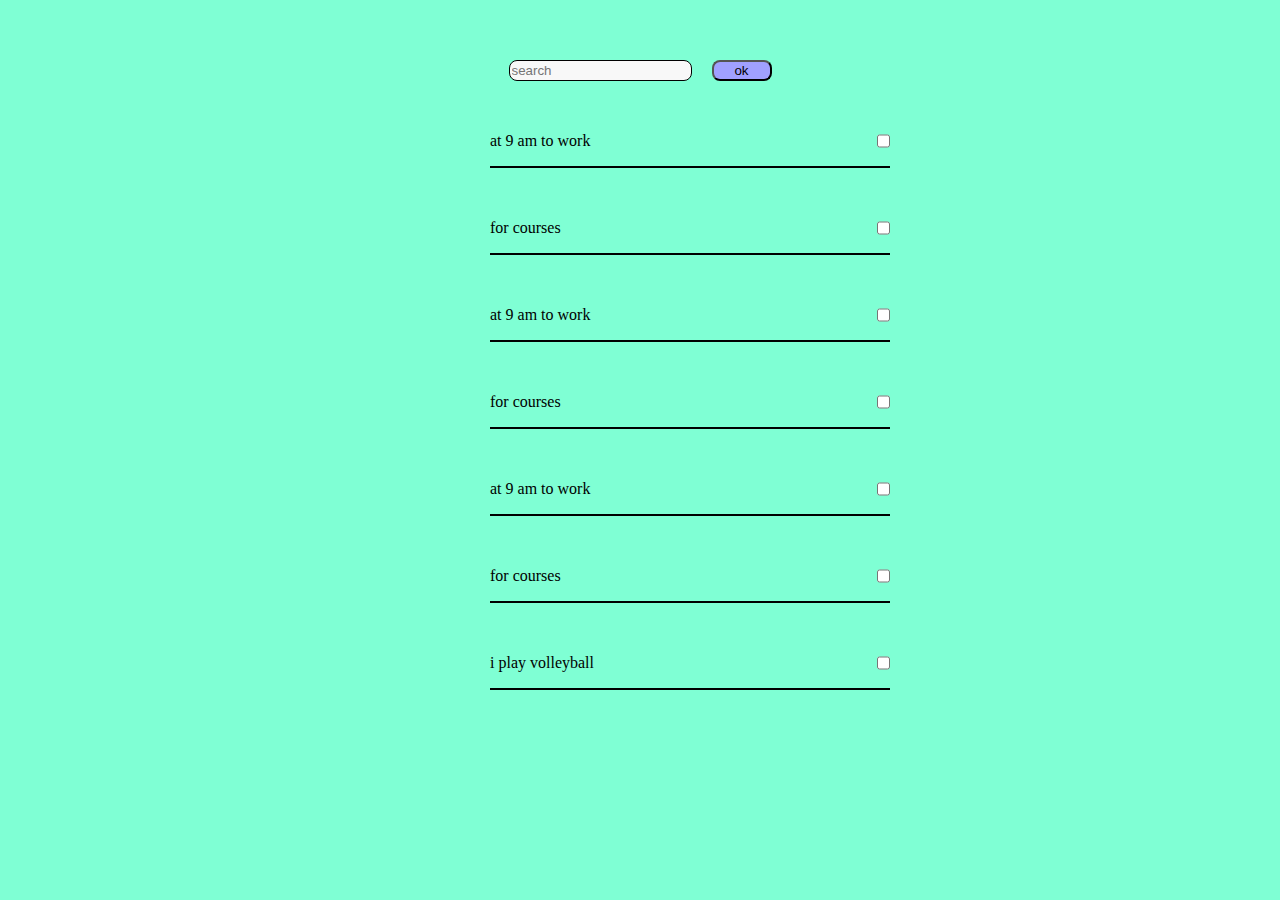
<file: home_work6/index.html>
<!DOCTYPE html>
<html lang="en">
<head>
    <meta charset="UTF-8">
    <meta name="viewport" content="width=device-width, initial-scale=1.0">
    <link rel="stylesheet" href="style.css">
    <title>Document</title>
</head>
<body>
    <div class="content">
        <input placeholder="search">
        <button>
            ok
        </button>
    </div>
    <div class="will">
        <div class="day1">
            <p>at 9 am to work</p>
            <input class="day2" type="checkbox">
        </div>
    
        <div class="day1">
             <p>for courses</p>
            <input class="day3" type="checkbox">
    
        </div>
        <div class="day1">
            <p>at 9 am to work</p>
            <input class="day4" type="checkbox">
    
        </div>
        <div class="day1">
            <p>for courses</p>
            <input class="day5" type="checkbox">
           
        </div>
        <div class="day1">
            <p>at 9 am to work</p>
            <input class="day6" type="checkbox">
           
        </div>
        <div class="day1">
            <p>for courses</p>
            <input class="day7" type="checkbox">
           
        </div>
        <div class="day1">
            <p>i play volleyball</p>
            <input class="day2" type="checkbox">
        
        </div>
    </div>
</body>
</html>
</file>
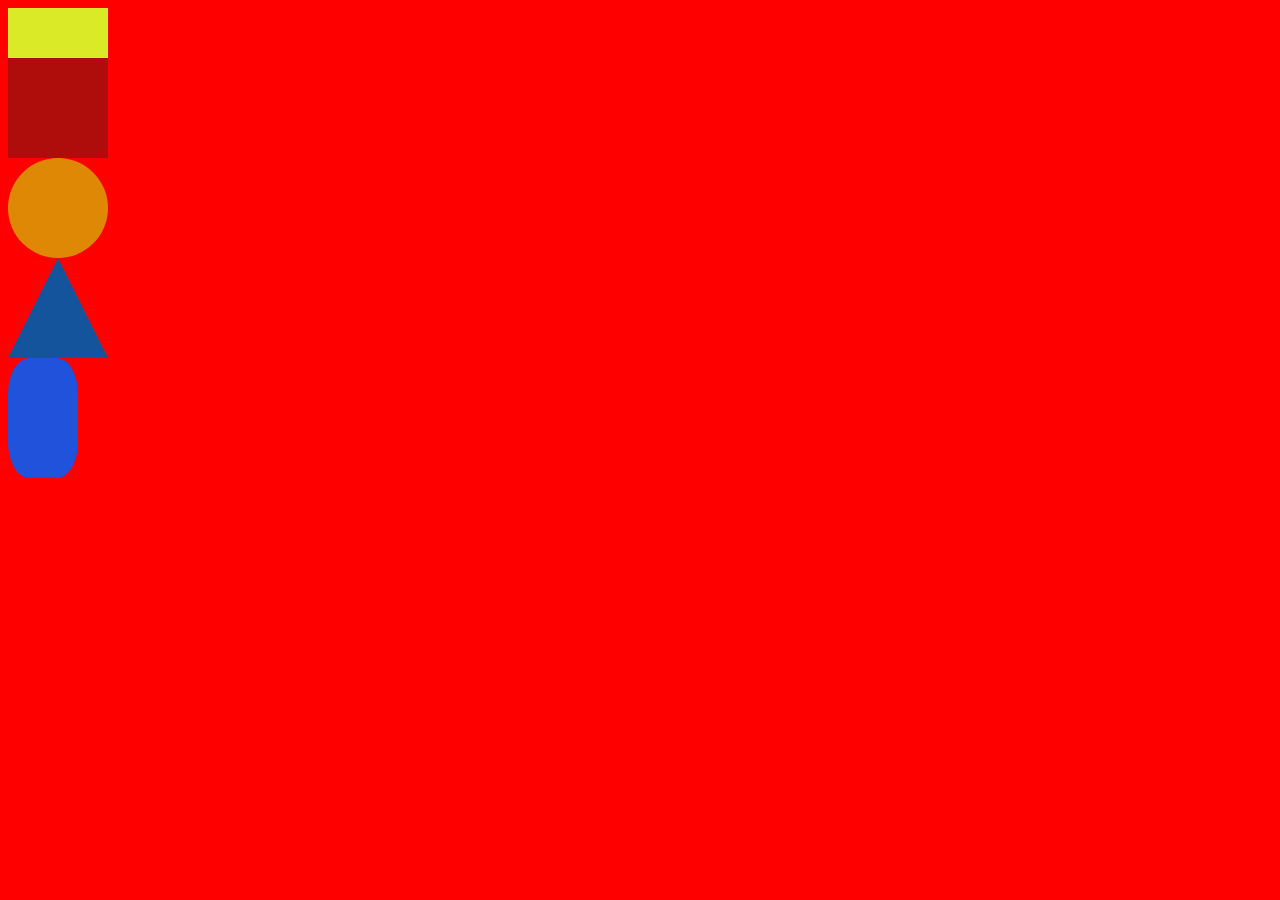
<file: main_home_work/index.html>
<!DOCTYPE html>
<html lang="en">
<head>
    <meta charset="UTF-8">
    <meta name="viewport" content="width=device-width, initial-scale=1.0">
    <link rel="stylesheet" href="./style/main.css">
    <link rel="stylesheet" href="./style/media.css">
    <link rel="stylesheet" href="./style/reset.css">
    <title>Document</title>
</head>
<body>
    <div class="kesha_togolok">

    </div>
    <div class="kesha_kvadrat">

    </div>
    <div class="kesha_pugol">

    </div>
    <div class="kesha_oval">

    </div>
    <div class="kesha_3ugol">

    </div>
</body>
</html>
</file>
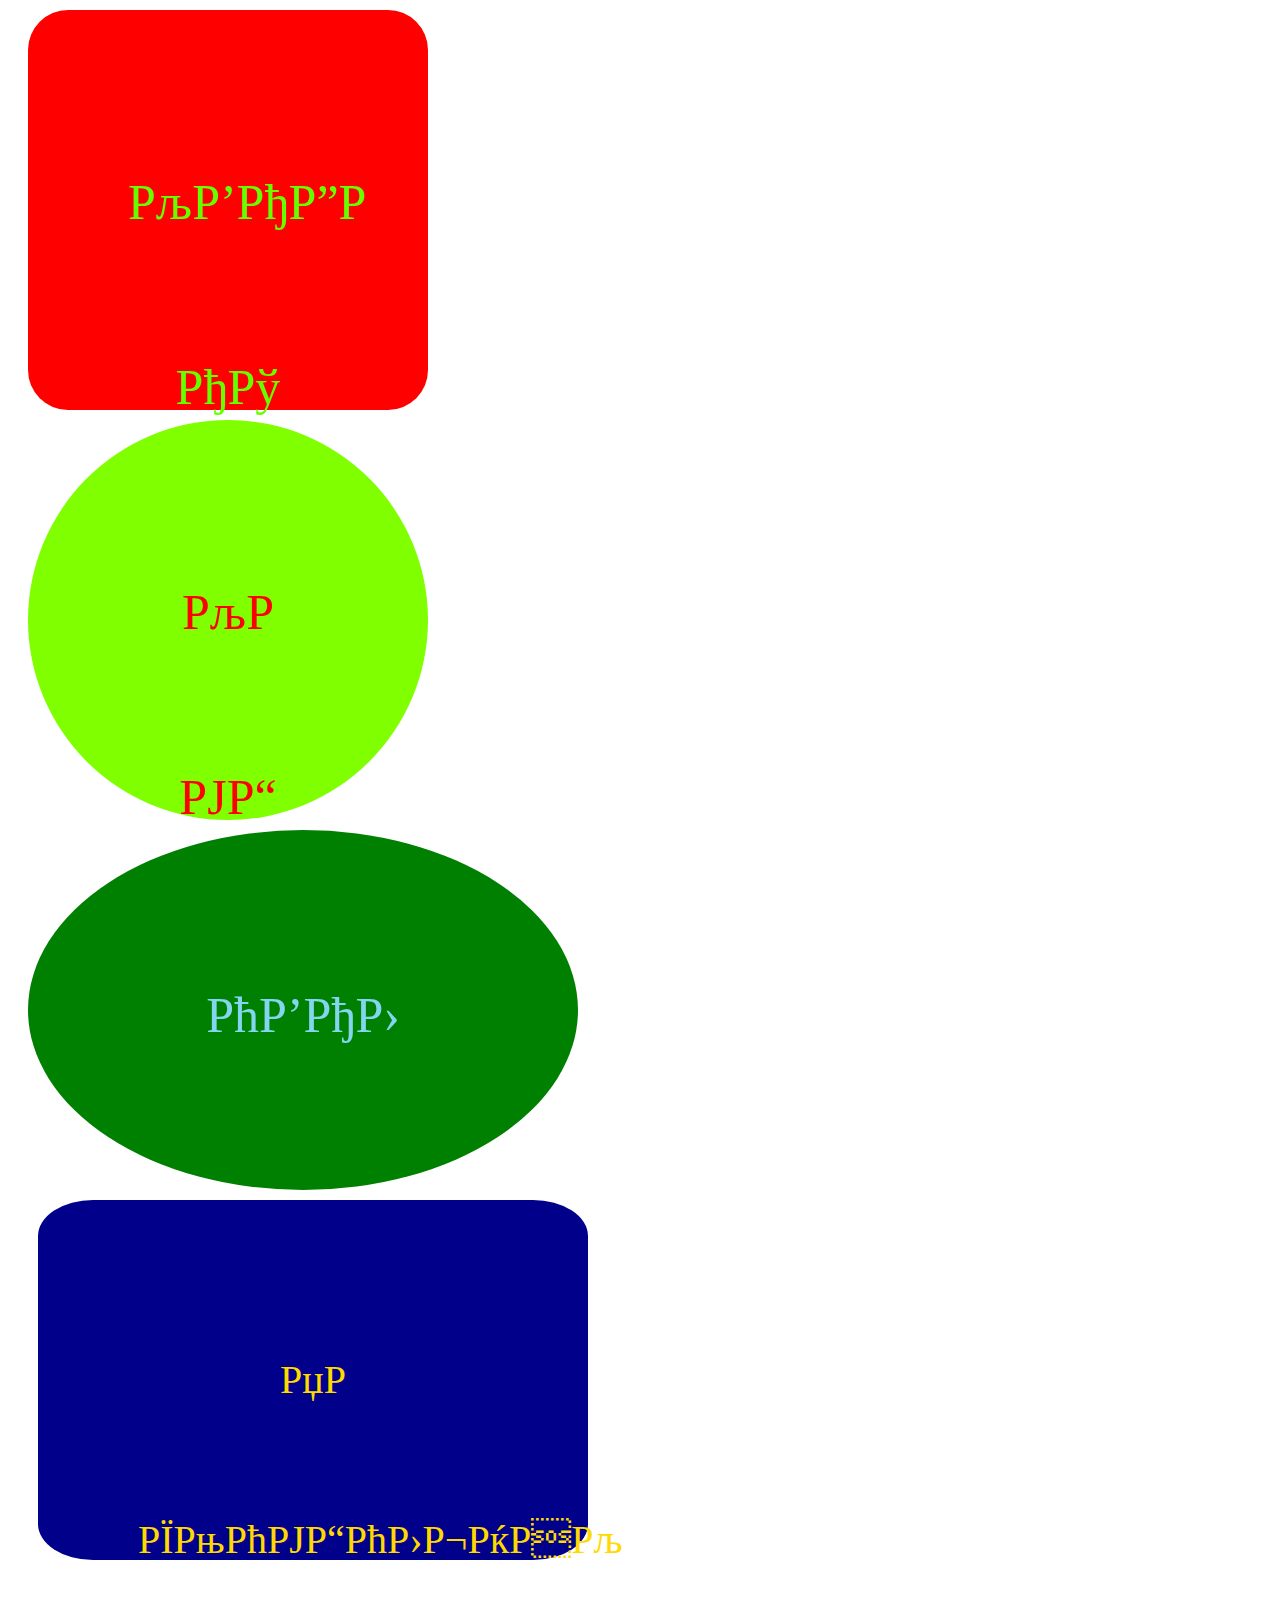
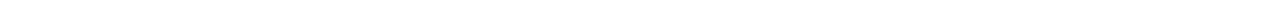
<file: index — копия.html>
<!DOCTYPE html>
<html lang="en">
<head>
    <meta charset="UTF-8">
    <meta name="viewport" content="width=device-width, initial-scale=1.0">
    <link rel="stylesheet" href="./style.css">
    <title>
        С„РёРіСѓСЂС‹
    </title>
</head>
<body>
    <div class="block">
        <div class="block__item">
            <div class="sguare">РљР’РђР”Р РђРў</div>
        </div>
        <div class="block__item">
            <div class="circle">РљР РЈР“</div>
        </div>
        <div class="block__item">
            <div class="oval">РћР’РђР›</div>
        <div class="block__item">
            <div class="rectangle">РџР РЇРњРћРЈР“РћР›Р¬РќРРљ</div>
        </div>
</body>
</html>
</file>
<file: home_work6/style.css>
.content {
    display: flex;
    margin-top: 60px;
    /* margin: 0; */
    background-color: aquamarine;
    justify-content: center;
}
input {
    /* width: 400px; */
    /* height: 40px; */
    margin: 0;
    background-color: rgb(248, 248, 248);
    border: none;
    border: 0.5px solid black;
    border-radius: 8px;
    margin: 0;


}

.day1 {
    width: 400px;
    border-bottom: 2px solid #000;
    margin-left: 100px;
    margin-top: 35px;
    display: flex;
    justify-content: space-between;
    
}
button {
    margin-left: 20px;
    width: 60px;
    border-radius: 8px;
    background-color: rgb(160, 160, 255);
}
.day2 {
    margin: 0;
}

body {
    background-color: aquamarine;
}
hr {
    width: 400px;
    margin-left: 0;
    margin: 0;
}
div {
    margin: 0;
}
.will {
    display: flex;
    flex-direction: column;
    align-items: center;

}
</file>
<file: main_home_work/style/main.css>
/* .kesha {
    /* background-color: black;
    width: 0;
    height: 0;
    border-radius: 100px;
    
    border-left: 100px solid orange;
    border-bottom: 50px solid transparent;
    border-top: 50px solid transparent;
    

     width: 100px;
     height: 100px;
     /* background-color: black; */

     /* width: 100px;
     height: 100px;
     background-color: blue;
} */
</file>
<file: main_home_work/style/media.css>
@media screen and (max-width: 1400px) and (min-width: 1200px) {
    .kesha_togolok {
     width: 100px;
    height: 50px;
    background-color: rgb(218, 234, 38);
}
    .kesha_pugol {
    border-radius: 100%;
    width: 100px;
    height: 100px;
    background-color: rgb(222, 136, 6);
}
    .kesha_kvadrat {
    width: 100px;
    height: 100px;
    background-color: rgb(175, 12, 12);
}
    .kesha_3ugol {
    width: 70px;
    height: 120px;
    border-radius: 30%;
    background-color: rgb(32, 82, 219);
}
    .kesha_oval {
    width: 0;
    height: 0;
    border-left: 50px solid transparent;
    border-right: 50px solid transparent;
    border-bottom: 100px solid rgb(20, 84, 157);
}
}

@media screen and (max-width: 1200px) and (min-width: 900px) {
    .kesha_3ugol {
    border-radius: 100%;
    width: 100px;
    height: 100px;
    background-color: rgb(65, 20, 179);
    }
    .kesha_togolok {
     width: 0;
     height: 0;
     border-left: 50px solid transparent;
     border-right: 50px solid transparent;
     border-bottom: 100px solid rgb(237, 23, 169);
}
    .kesha_kvadrat {
    width: 100px;
    height: 100px;
    background-color: #d42f2f;
}
    .kesha_pugol {
    width: 70px;
    height: 120px;
    border-radius: 30%;
    background-color: rgb(11, 211, 188);
}
    .kesha_oval {
    width: 100px;
    height: 50px;
    background-color: rgb(227, 83, 16);
}
}

@media screen and (max-width: 900px) and (min-width: 600px) {
    .kesha_pugol {
     border-radius: 100%;
     width: 100px;
     height: 100px;
     background-color: rgb(31, 187, 19);
    }
    .kesha_togolok {
     width: 100px;
     height: 50px;
     background-color: rgb(26, 83, 175);
    }
    .kesha_kvadrat {
     width: 70px;
     height: 120px;
     border-radius: 30%;
     background-color: rgb(24, 214, 94);
    }
    .kesha_3ugol {
     width: 0;
     height: 0;
     border-left: 50px solid transparent;
     border-right: 50px solid transparent;
     border-bottom: 100px solid rgb(20, 214, 253);
    }

.kesha_oval {
    width: 100px;
    height: 100px;
    background-color: #000000;
}
}

@media screen and (max-width: 600px) and (min-width: 400px) {
    .kesha_kvadrat {
        width: 100px;
        height: 100px;
        background-color: #8f54c6;
    }
     .kesha_togolok {
        border-radius: 100%;
        width: 100px;
        height: 100px;
        background-color: rgb(129, 104, 67);
    }
     .kesha_3ugol {
        width: 0;
        height: 0;
        border-left: 50px solid transparent;
        border-right: 50px solid transparent;
        border-bottom: 100px solid rgb(222, 41, 225);
    } 
    .kesha_pugol {
        width: 100px;
        height: 50px;
        background-color: rgb(39, 65, 179);
}
.kesha_oval {
    width: 50px;
    height: 100px;
    border-radius: 30%;
    background-color: rgb(183, 65, 54);
}
}

@media screen and (max-width: 400px) and (min-width: 0px) {
    .kesha_oval {
    width: 100px;
    height: 100px;
    background-color: #47e0e0;
 }
 .kesha_3ugol {
    width: 100px;
    height: 50px;
    background-color: rgb(208, 192, 71);
}
.kesha_togolok {
    border-radius: 100%;
    width: 100px;
    height: 100px;
    background-color: rgb(8, 227, 26);
}
.kesha_pugol {  
    width: 0;
    height: 0;
    border-left: 50px solid transparent;
    border-right: 50px solid transparent;
    border-bottom: 100px solid rgb(136, 103, 42);
}
.kesha_kvadrat {
width: 50px;
    height: 100px;
    border-radius: 30%;
    background-color: rgb(180, 66, 43);
}
}

body{
    background-color: red;
}
</file>
<file: style.css>
block {
    padding: 60px;
    max-width: 1170px;
}
.block__item {
    margin: 10px 10px 10px 10px;
}
.sguare {
    width: 200px;
    height: 200px;
    background-color: rgb(255, 0, 0);
    margin: 10px;
    padding: 100px;
    border-radius: 10%;
    color: rgb(102, 255, 0);
    text-align: center;
    font-size: 50px;
    line-height: 185px;
}
.circle {
width: 200px;
height: 200px;
background-color: chartreuse;
margin: 10px;
padding: 100px;
border-radius: 50%;
color: red;
text-align: center;
font-size: 50px;
line-height: 185px;
}
.oval {
    width: 350px;
    height: 160px;
    background-color: green;
    margin: 10px;
    padding: 100px;
    border-radius: 50%;
    text-align: center;
    font-size: 50px;
    line-height: 170px;
    color: rgb(131, 213, 240);


}
.rectangle {
    width: 350px;
    height: 160px;
    background-color: darkblue;
    margin: 10px;
    padding: 100px;
    border-radius: 10%;
    color: rgb(255, 217, 0);
    text-align: center;
    line-height: 160px;
    font-size: 40px;
}
</file>
